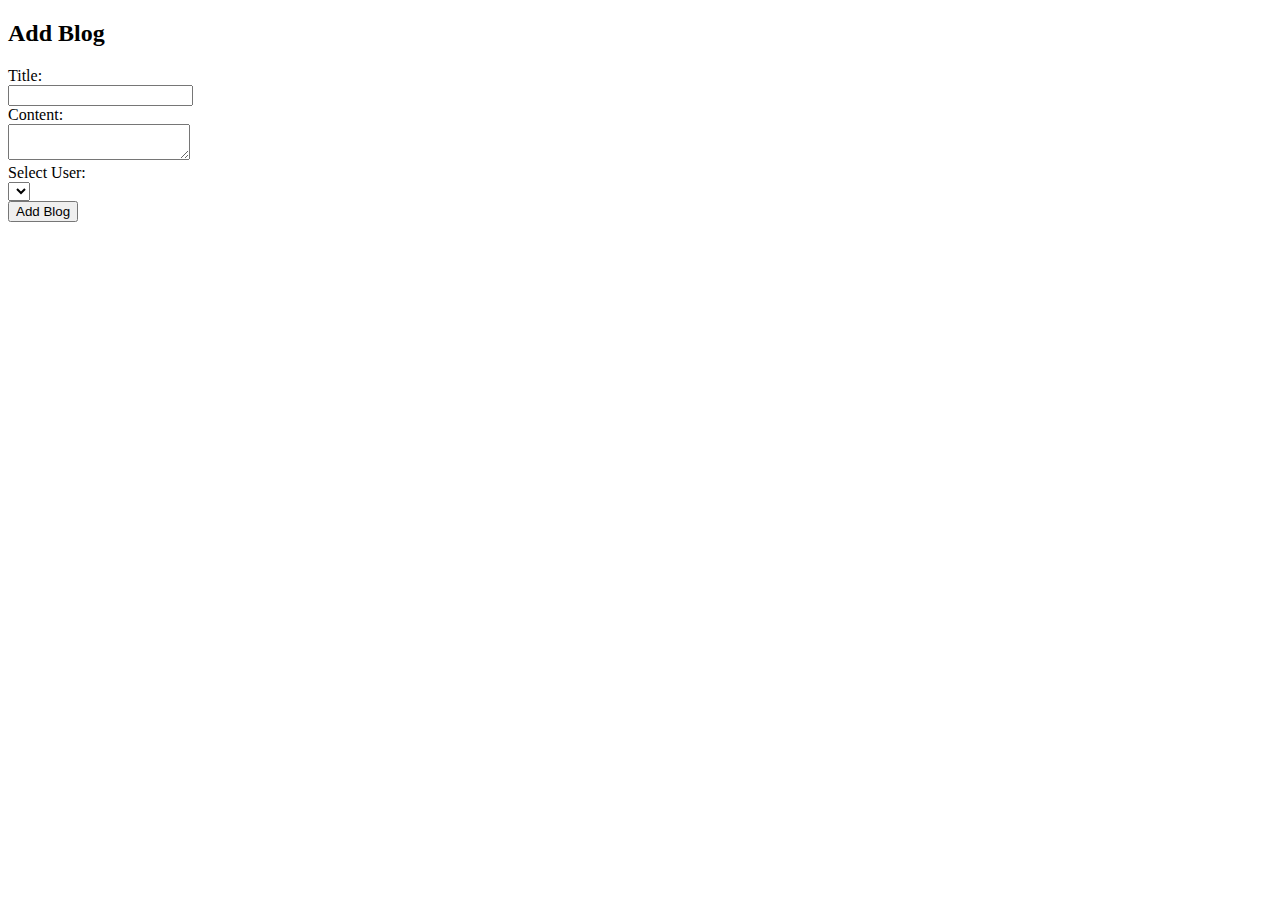
<file: client/blogs/blogEditor.html>
<!DOCTYPE html>
<html lang="en">
<head>
    <meta charset="UTF-8">
    <meta name="viewport" content="width=device-width, initial-scale=1.0">
    <title>Add Blog</title>
</head>
<body>
    <h2>Add Blog</h2>
    <form id="add-blog-form">
        <label for="title">Title:</label><br>
        <input type="text" id="title" name="title"><br>
        <label for="content">Content:</label><br>
        <textarea id="content" name="content"></textarea><br>
        <label for="user">Select User:</label><br>
        <select id="user" name="user_id">
            <!-- Users will be populated here dynamically -->
        </select><br>
        <button type="submit">Add Blog</button>
    </form>
    
    <script src="../assets/js/main.js"></script>
    <script src="../assets/js/addBlog.js"></script>
   

</body>
</html>
</file>
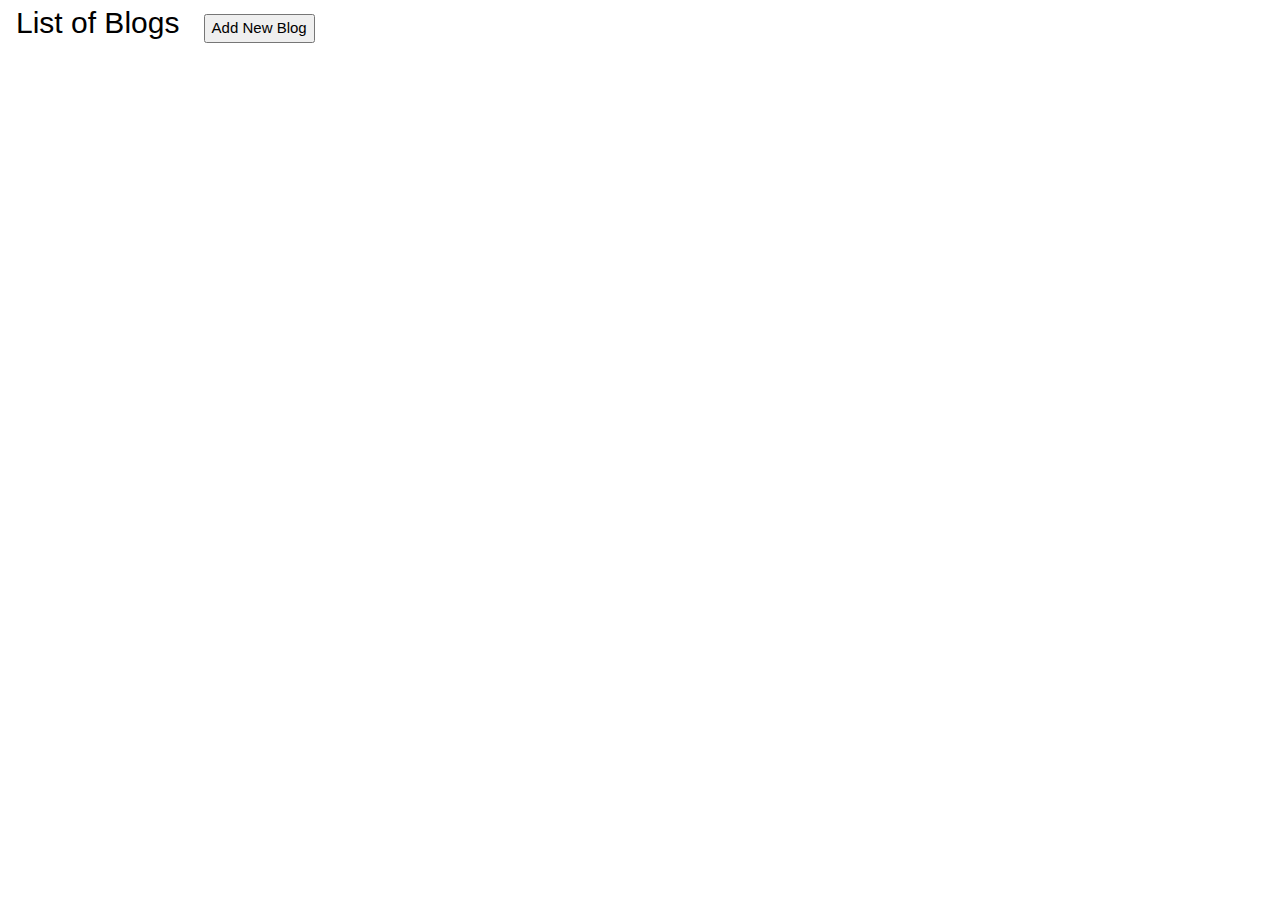
<file: client/blogs/blogs.html>
<!DOCTYPE html>
<html lang="en">
<head>
    <meta charset="UTF-8">
    <meta name="viewport" content="width=device-width, initial-scale=1.0">
    <link rel="stylesheet" href="https://www.w3schools.com/w3css/4/w3.css">
    <title></title>
</head>
<body>

    <div class="w3-container" id="blog-block"  >
      <h2 style="display: inline;">List of Blogs</h2>
      <button style="display: inline; margin-left: 20px;" onclick="window.location='blogEditor.html'">Add New Blog</button>
<div id="blog-container" class="w3-card-4" style="width:50%;margin-bottom: 20px;">

</div>
<br>
     
    </div>
    <script src="../assets/js/main.js"></script>
    <script src="../assets/js/blogs.js" ></script>

    </body>
</html>
</file>
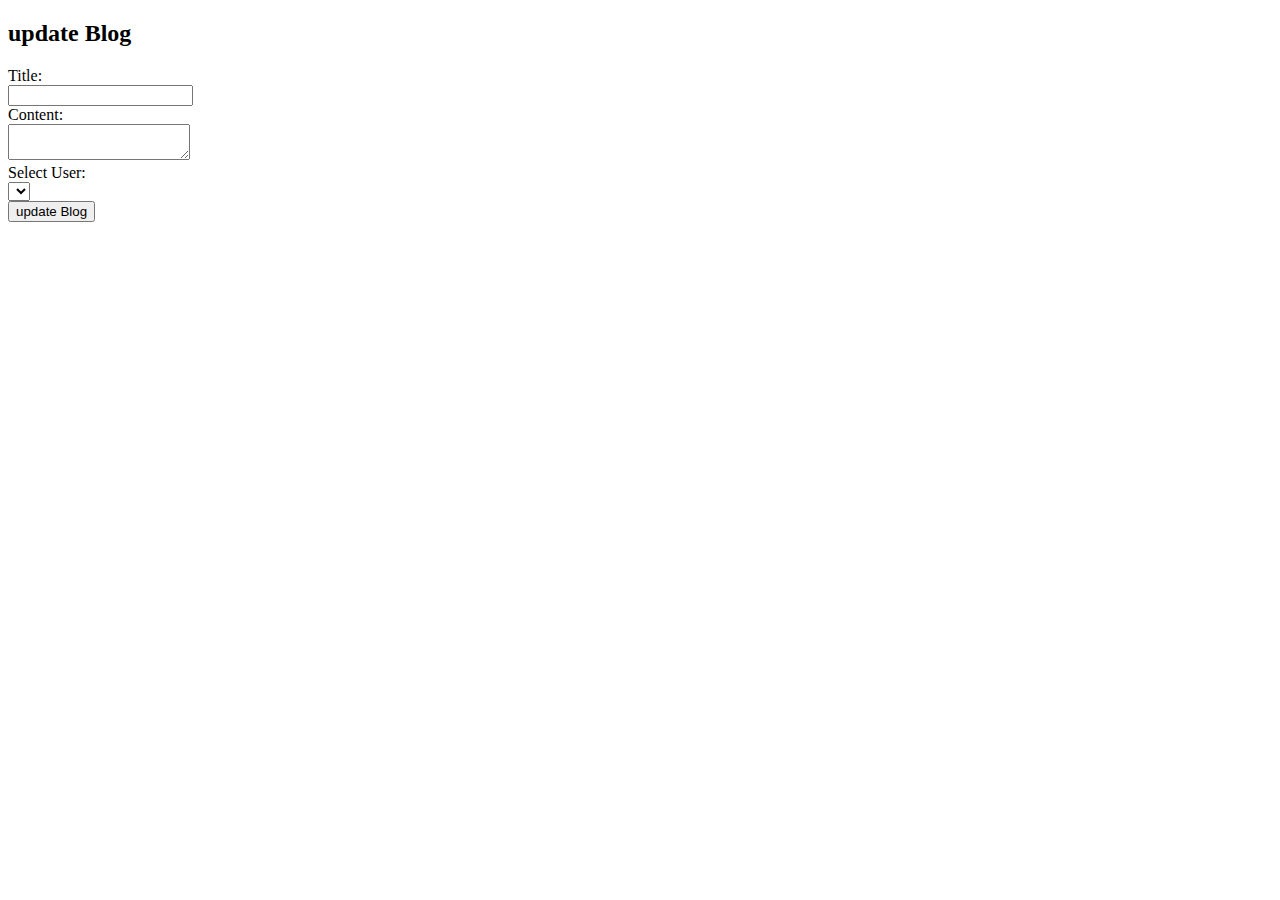
<file: client/blogs/updateBlog.html>
<!DOCTYPE html>
<html lang="en">
<head>
    <meta charset="UTF-8">
    <meta name="viewport" content="width=device-width, initial-scale=1.0">
    <title>update Blog</title>
</head>
<body>
    <h2>update Blog</h2>
    <form id="update-blog-form">
        <label for="title">Title:</label><br>
        <input type="text" id="title" name="title"><br>
        <label for="content">Content:</label><br>
        <textarea id="content" name="content"></textarea><br>
        <label for="user">Select User:</label><br>
        <select id="user" name="user_id">
            <!-- Users will be populated here dynamically -->
        </select><br>
        <button type="submit">update Blog</button>
    </form>
    
    <script src="../assets/js/main.js"></script>
    <script src="../assets/js/updateBlog.js"></script>
   

</body>
</html>
</file>
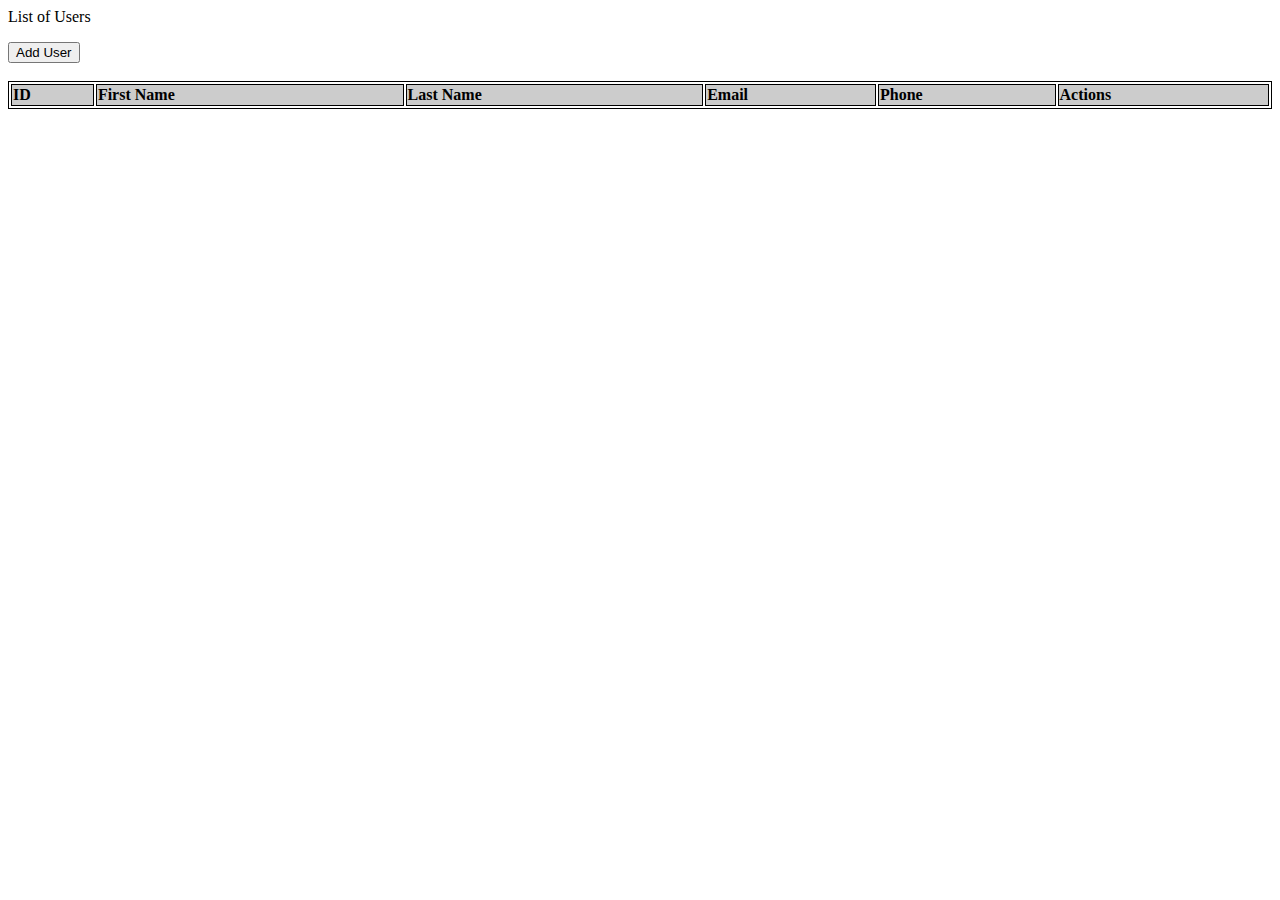
<file: client/users/users.html>
<html>
    <head>
        <title>user app</title>
        <link rel="stylesheet" href="../assets/css/style.css">
    </head>
    <body>
        <div>
        <p>List of Users</p>
        <button  onclick="window.location=''">Add User</button>
    </div>
    <br>
        <div id="users-block" cellpadding="10" cellspacing="0">
            <table>
            <thead>
                <tr>
                    <th>ID</th>
                    <th>First Name</th>
                    <th>Last Name</th>
                    <th>Email</th>
                    <th>Phone</th>
                    <th>
                        Actions
                    </th>
                </tr>
             </thead>
             <tbody>
                <!-- products-->
                
            </tbody>
          </table>
          
        </div>
        <script src="../assets/js/main.js"></script>
        <script src="../assets/js/users.js"></script>

    </body>
</html>
</file>
<file: client/assets/css/style.css>
.container {
    margin-left: 20%;
    margin-right: 20%;
}
table, th, td {
    border:1px solid black;
}
.cabecalho {
    margin-bottom: 30px;
}

.lupa {
    width: 15px;
    height: 15px;
}

.container-tabela {
    margin-top: 10px;
}

table {
    text-align: left;
    width: 100%;
}

table thead {
    background: #ccc;
}

table tbody tr:nth-child(odd) {
    background-color: #f4f4ff;
}

.barra-superior {
    float: right;
    display: flex;
}

#descricaoProduto,
#descricaoCategoria {
    width: 300px;
}

#categoriaProduto {
    width: 150px;
}

.margT5 {
    margin-top: 5px;
}

.text-center {
    text-align: center;
}

.loader {
    width: 150px;
    height: 100px;
}

.disabled {
    pointer-events: none;
}
</file>
